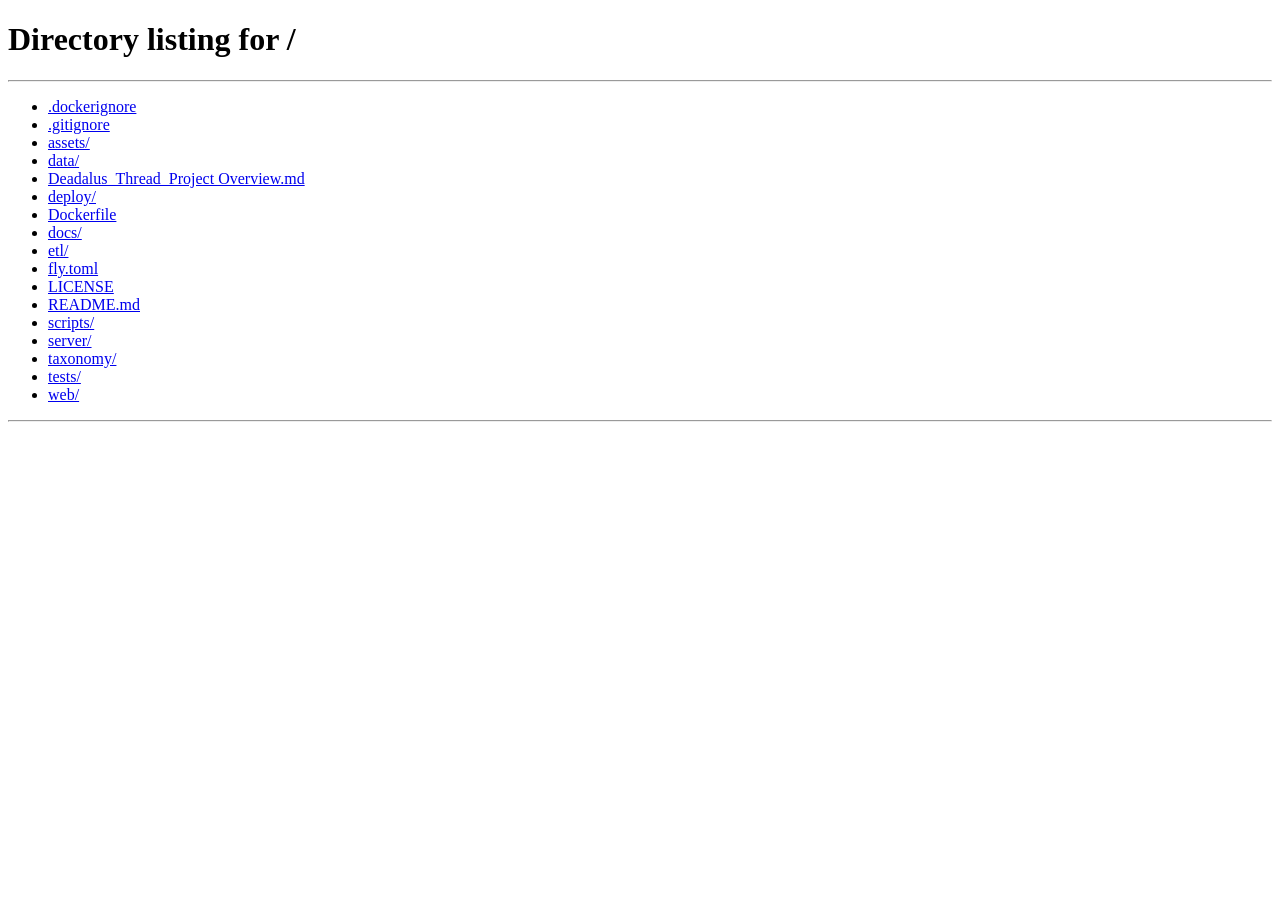
<file: web/lab/paper.html>
<!doctype html>
<meta charset="utf-8">
<title>Daedalus Thread</title>
<script>location.replace("/" + location.search + location.hash);</script>
<meta http-equiv="refresh" content="0; url=/">
<p>The paper design is now the main page: <a href="/">daedalus-thread.com</a>.</p>
</file>
